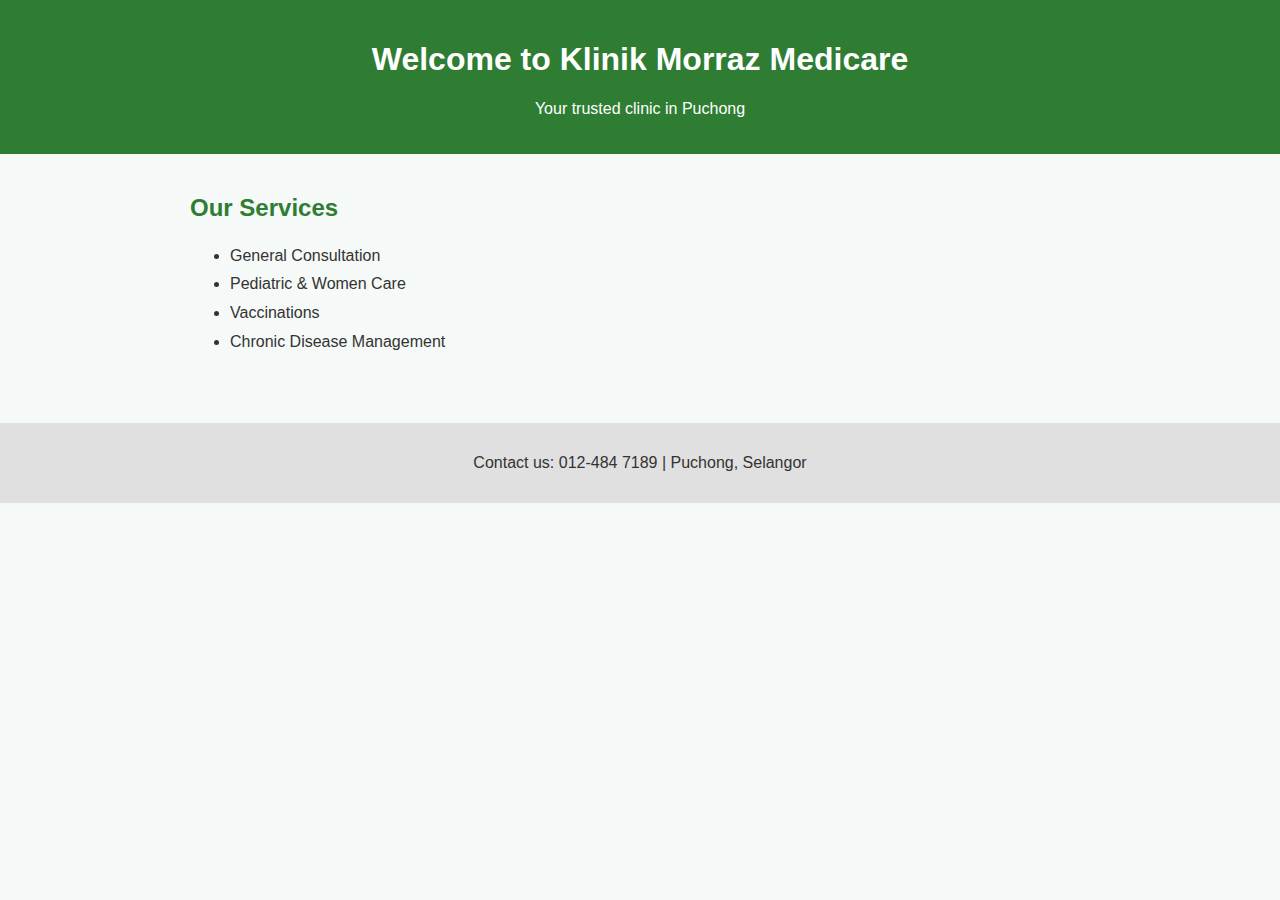
<file: index_v2.html>
<!DOCTYPE html>
<html lang="en">
<head>
  <meta charset="UTF-8">
  <meta name="viewport" content="width=device-width, initial-scale=1.0">
  <title>Klinik Morraz Medicare</title>

  <style>
    body {
      font-family: Arial, sans-serif;
      margin: 0;
      background-color: #f5f9f7;
      color: #333;
    }

    header {
      background-color: #2e7d32;
      color: white;
      padding: 20px;
      text-align: center;
    }

    section {
      padding: 20px;
      max-width: 900px;
      margin: auto;
    }

    h2 {
      color: #2e7d32;
    }

    ul {
      line-height: 1.8;
    }

    footer {
      background-color: #e0e0e0;
      text-align: center;
      padding: 15px;
      margin-top: 30px;
    }
  </style>
</head>

<body>

  <header>
    <h1>Welcome to Klinik Morraz Medicare</h1>
    <p>Your trusted clinic in Puchong</p>
  </header>

  <section>
    <h2>Our Services</h2>
    <ul>
      <li>General Consultation</li>
      <li>Pediatric & Women Care</li>
      <li>Vaccinations</li>
      <li>Chronic Disease Management</li>
    </ul>
  </section>

  <footer>
    <p>Contact us: 012-484 7189 | Puchong, Selangor</p>
  </footer>

</body>
</html>
</file>
